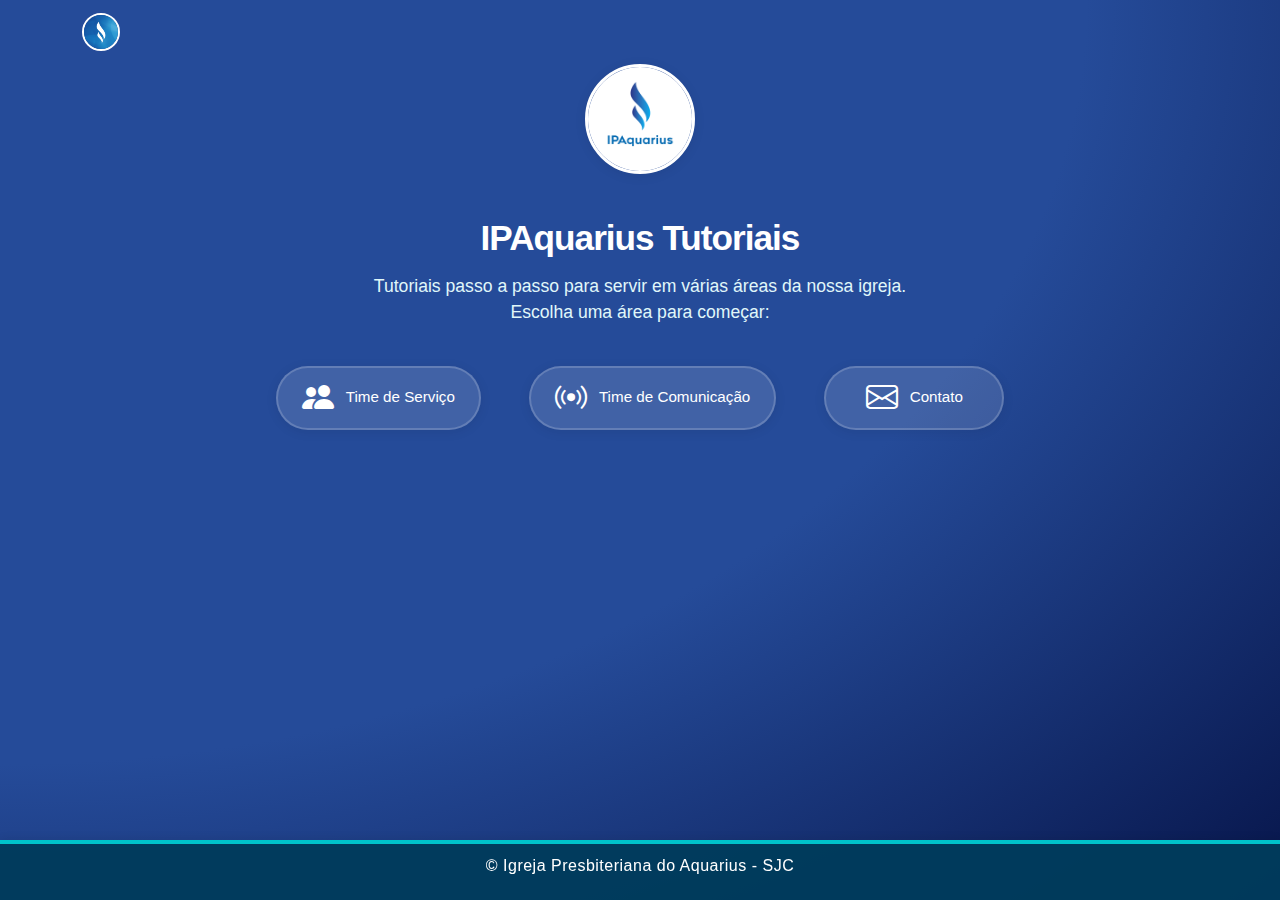
<file: index.html>
<!DOCTYPE html>
<html lang="pt-br">
<head>
    <meta charset="UTF-8">
    <meta name="viewport" content="width=device-width, initial-scale=1.0">
    <title>IPAquarius Tutoriais</title>
    <!-- Bootstrap 5 CSS -->
    <link href="assets/css/bootstrap.min.css" rel="stylesheet">
    <link rel="stylesheet" href="assets/css/meu.css">
    <!-- Bootstrap Icons -->
    <link rel="stylesheet" href="https://cdn.jsdelivr.net/npm/bootstrap-icons@1.11.3/font/bootstrap-icons.min.css">
    <style>
        body {
            background: radial-gradient(ellipse at left top, #254b99 60%, #07154a 100%);
            min-height: 100vh;
            font-family: 'Montserrat', 'Segoe UI', Arial, sans-serif;
            color: #fff;
        }
        .navbar {
            background: transparent !important;
            box-shadow: none;
            border: none;
        }
        .navbar-brand img {
            height: 38px;
            width: 38px;
            border-radius: 50%;
            border: 2px solid #fff;
            background: #fff;
        }
        .app-title {
            font-size: 2.2rem;
            font-weight: 700;
            margin-top: 38px;
            margin-bottom: 8px;
            letter-spacing: -1px;
        }
        .app-desc {
            font-size: 1.1rem;
            margin-bottom: 32px;
            color: #e0f7fa;
        }
        .icon-grid {
            display: flex;
            flex-wrap: wrap;
            justify-content: center;
            gap: 28px 32px;
            margin-bottom: 40px;
        }
        .icon-btn {
            background: rgba(255,255,255,0.13);
            border-radius: 32px;
            min-width: 180px;
            min-height: 64px;
            padding: 0 24px;
            display: flex;
            flex-direction: row;
            align-items: center;
            justify-content: center;
            color: #fff;
            text-decoration: none;
            font-size: 1.1rem;
            font-weight: 500;
            box-shadow: 0 2px 12px rgba(0,0,0,0.08);
            transition: background 0.2s, color 0.2s, transform 0.15s;
            border: 2px solid rgba(255,255,255,0.18);
            margin: 8px;
            gap: 12px;
        }
        .icon-btn:hover, .icon-btn:focus {
            background: #fff;
            color: #003b5c;
            transform: translateY(-4px) scale(1.04);
            text-decoration: none;
        }
        .icon-btn i {
            font-size: 2rem;
            margin-bottom: 0;
        }
        .profile-pic {
            width: 110px;   /* 70px + 20% = 84px */
            height: 110px;  /* 70px + 20% = 84px */
            border-radius: 50%;
            object-fit: cover;
            margin: 0 auto 18px auto;
            display: block;
            border: 3px solid #fff;
            background: #fff;
        }
        footer {
            position: fixed;
            left: 0; right: 0; bottom: 0;
            background: rgba(0,59,92,0.96);
            color: #fff;
            text-align: center;
            padding: 10px 0 6px 0;
            font-size: 1rem;
            z-index: 100;
            box-shadow: 0 -2px 8px rgba(0,0,0,0.07);
        }
        @media (max-width: 600px) {
            .app-title { font-size: 1.3rem; }
            .icon-grid { gap: 16px 8px; }
            .icon-btn {
                min-width: 90vw;
                max-width: 100vw;
                font-size: 1rem;
                padding: 0 10px;
            }
            .icon-btn i { font-size: 1.2rem; }
            /* Remova ou comente a linha abaixo para manter a imagem grande no mobile */
            /* .profile-pic { width: 44px; height: 44px; } */
        }
    </style>
</head>
<body>
    <!-- Navbar transparente só com logo -->
    <nav class="navbar navbar-expand-lg">
        <div class="container">
            <a class="navbar-brand fw-bold d-flex align-items-center" href="index.html">
                <img src="assets/img/IPA.jpg" alt="IPAquarius Logo">
            </a>
        </div>
    </nav>

    <!-- Conteúdo principal estilo app -->
    <div class="container text-center">
        <img src="assets/img/IPA_logo.png" alt="IPAquarius Logo" class="profile-pic mb-2">
        <div class="app-title">IPAquarius Tutoriais</div>
        <div class="app-desc">
            Tutoriais passo a passo para servir em várias áreas da nossa igreja.<br>
            Escolha uma área para começar:
        </div>
        <div class="icon-grid">
            <a href="serviço.html" class="icon-btn" title="Time de Serviço">
                <i class="bi bi-people-fill"></i>
                <span style="font-size:0.95rem;">Time de Serviço</span>
            </a>
            <a href="comunicação.html" class="icon-btn" title="Time de Comunicação">
                <i class="bi bi-broadcast"></i>
                <span style="font-size:0.95rem;">Time de Comunicação</span>
            </a>
            <a href="contato.html" class="icon-btn" title="Contato">
                <i class="bi bi-envelope"></i>
                <span style="font-size:0.95rem;">Contato</span>
            </a>
        </div>
    </div>

    <!-- Rodapé fixo estilo app -->
    <footer>
        <p>&copy; Igreja Presbiteriana do Aquarius - SJC</p>
    </footer>

    <!-- jQuery e Bootstrap JS -->
    <script src="assets/js/jquery-3.7.1.js"></script>
    <script src="assets/js/bootstrap.bundle.min.js"></script>
</body>
</html>
</file>
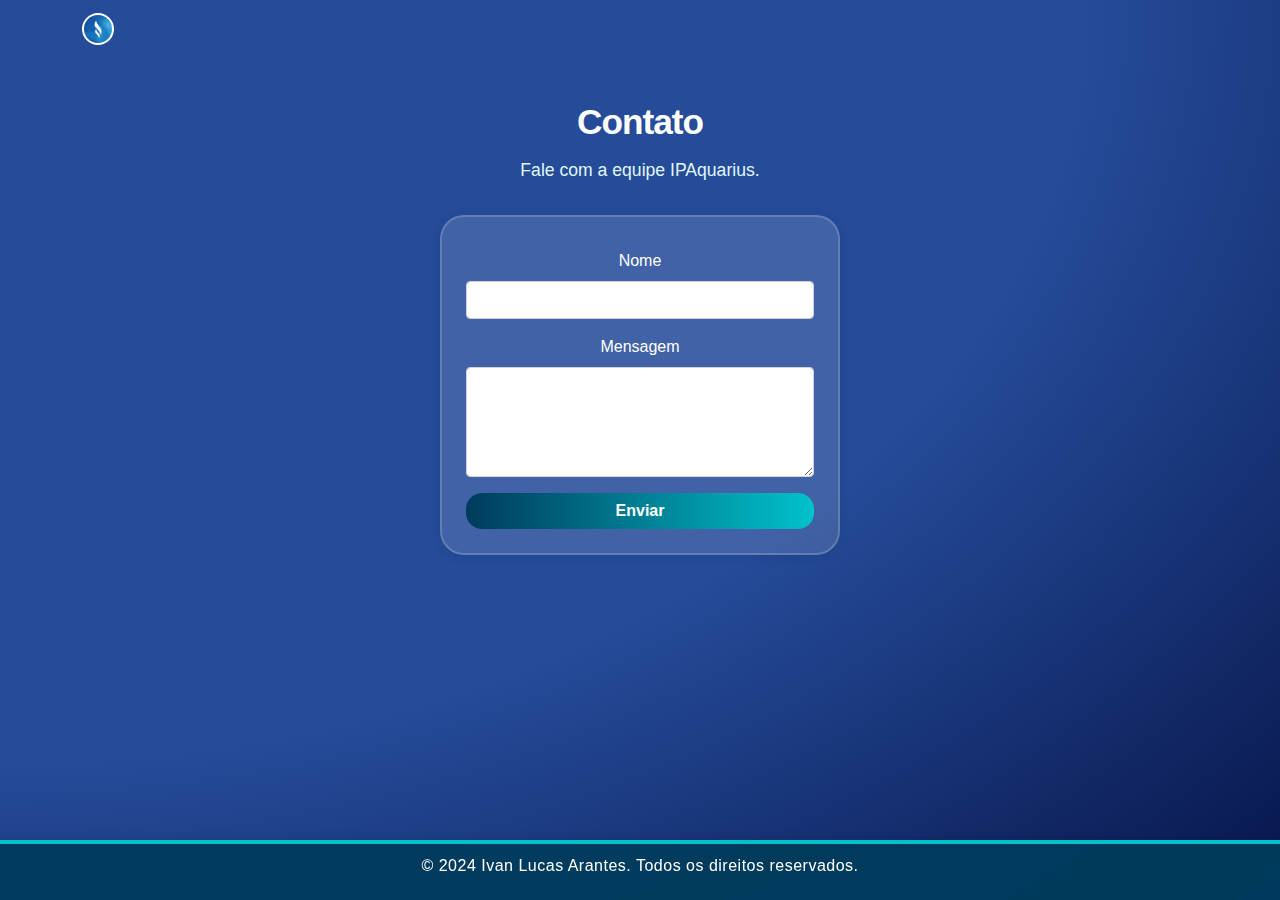
<file: contato.html>
<!DOCTYPE html>
<html lang="pt-br">
<head>
    <meta charset="UTF-8">
    <meta name="viewport" content="width=device-width, initial-scale=1.0">
    <title>Página de Contato</title>
    <!-- Bootstrap 5 CSS -->
    <link href="assets/css/bootstrap.min.css" rel="stylesheet">
    <link rel="stylesheet" href="assets/css/meu.css">
    <style>
        body {
            background: radial-gradient(ellipse at left top, #254b99 60%, #07154a 100%);
            min-height: 100vh;
            font-family: 'Montserrat', 'Segoe UI', Arial, sans-serif;
            color: #fff;
        }
        .navbar {
            background: transparent !important;
            box-shadow: none;
            border: none;
        }
        .navbar-brand img {
            height: 38px;
            width: 38px;
            border-radius: 50%;
            border: 2px solid #fff;
            background: #fff;
        }
        .app-title {
            font-size: 2.2rem;
            font-weight: 700;
            margin-top: 38px;
            margin-bottom: 8px;
            letter-spacing: -1px;
        }
        .app-desc {
            font-size: 1.1rem;
            margin-bottom: 32px;
            color: #e0f7fa;
        }
        .contact-form {
            background: rgba(255,255,255,0.13);
            border-radius: 24px;
            border: 2px solid rgba(255,255,255,0.18);
            box-shadow: 0 2px 12px rgba(0,0,0,0.08);
            color: #fff;
            padding: 32px 24px 24px 24px;
            max-width: 400px;
            margin: 32px auto 0 auto;
        }
        .contact-form label {
            color: #fff;
        }
        .contact-form input,
        .contact-form textarea {
            color: #003b5c;
        }
        .contact-form .btn-primary {
            background: linear-gradient(90deg, #003b5c 0%, #00c2cb 100%);
            border: none;
            border-radius: 16px;
            font-weight: 600;
        }
        footer {
            position: fixed;
            left: 0; right: 0; bottom: 0;
            background: rgba(0,59,92,0.96);
            color: #fff;
            text-align: center;
            padding: 10px 0 6px 0;
            font-size: 1rem;
            z-index: 100;
            box-shadow: 0 -2px 8px rgba(0,0,0,0.07);
        }
        @media (max-width: 600px) {
            .app-title { font-size: 1.3rem; }
            .contact-form { padding: 18px 6px; }
        }
    </style>
</head>
<body>

<!-- Barra de navegação -->
<nav class="navbar navbar-expand-lg">
    <div class="container">
        <a class="navbar-brand fw-bold d-flex align-items-center" href="index.html">
            <img src="assets/img/IPA.jpg" alt="IPAquarius Logo" style="height:32px; width:32px; object-fit:cover; border-radius:50%;">
        </a>
    </div>
</nav>

<!-- Conteúdo principal estilo app -->
<div class="container text-center">
    <div class="app-title">Contato</div>
    <div class="app-desc">
        Fale com a equipe IPAquarius.
    </div>
    <div class="contact-form">
        <form action="salva_mensagens.php" method="POST">
            <div class="mb-3">
                <label for="name" class="form-label">Nome</label>
                <input type="text" class="form-control" id="name" name="name" required>
            </div>
            <div class="mb-3">
                <label for="message" class="form-label">Mensagem</label>
                <textarea class="form-control" id="message" name="message" rows="4" required></textarea>
            </div>
            <button type="submit" class="btn btn-primary w-100">Enviar</button>
        </form>
    </div>
</div>

<!-- Rodapé fixo estilo app -->
<footer>
    <p>&copy; 2024 Ivan Lucas Arantes. Todos os direitos reservados.</p>
</footer>

<!-- jQuery -->
<script src="assets/js/jquery-3.7.1.js"></script>
<!-- Bootstrap 5 JS -->
<script src="assets/js/bootstrap.bundle.min.js"></script>

</body>
</html>
</file>
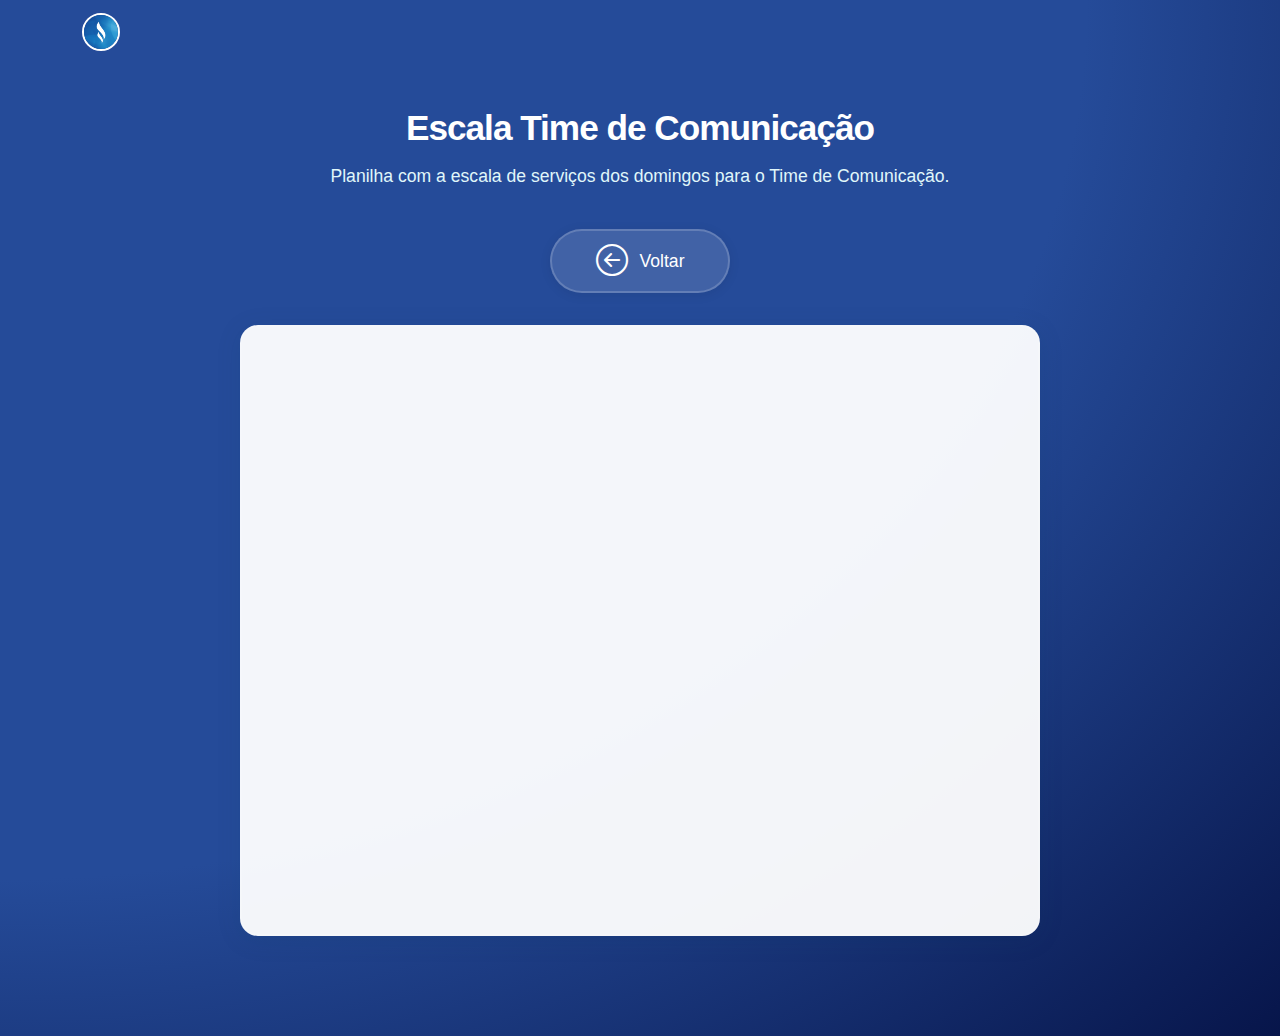
<file: escala.html>
<!DOCTYPE html>
<html lang="pt-BR">

<head>
    <meta charset="UTF-8">
    <meta name="viewport" content="width=device-width, initial-scale=1.0">
    <title>Escala Time de Comunicação</title>
    <!-- Bootstrap 5 CSS -->
    <link href="assets/css/bootstrap.min.css" rel="stylesheet">
    <link rel="stylesheet" href="assets/css/meu.css">
    <!-- Bootstrap Icons -->
    <link rel="stylesheet" href="https://cdn.jsdelivr.net/npm/bootstrap-icons@1.11.3/font/bootstrap-icons.min.css">
    <style>
        body {
            background: radial-gradient(ellipse at left top, #254b99 60%, #07154a 100%);
            min-height: 100vh;
            font-family: 'Montserrat', 'Segoe UI', Arial, sans-serif;
            color: #fff;
        }

        .navbar {
            background: transparent !important;
            box-shadow: none;
            border: none;
        }

        .navbar-brand img {
            height: 38px;
            width: 38px;
            border-radius: 50%;
            border: 2px solid #fff;
            background: #fff;
        }

        .app-title {
            font-size: 2.2rem;
            font-weight: 700;
            margin-top: 38px;
            margin-bottom: 8px;
            letter-spacing: -1px;
        }

        .app-desc {
            font-size: 1.1rem;
            margin-bottom: 32px;
            color: #e0f7fa;
        }

        .icon-grid {
            display: flex;
            flex-wrap: wrap;
            justify-content: center;
            gap: 28px 32px;
            margin-bottom: 40px;
        }

        .icon-btn {
            background: rgba(255, 255, 255, 0.13);
            border-radius: 32px;
            min-width: 180px;
            min-height: 64px;
            padding: 0 24px;
            display: flex;
            flex-direction: row;
            align-items: center;
            justify-content: center;
            color: #fff;
            text-decoration: none;
            font-size: 1.1rem;
            font-weight: 500;
            box-shadow: 0 2px 12px rgba(0, 0, 0, 0.08);
            transition: background 0.2s, color 0.2s, transform 0.15s;
            border: 2px solid rgba(255, 255, 255, 0.18);
            margin: 8px;
            gap: 12px;
        }

        .icon-btn:hover,
        .icon-btn:focus {
            background: #fff;
            color: #003b5c;
            transform: translateY(-4px) scale(1.04);
            text-decoration: none;
        }

        .icon-btn i {
            font-size: 2rem;
            margin-bottom: 0;
        }

        .spreadsheet-container {
            background: rgba(255, 255, 255, 0.95);
            border-radius: 18px;
            border: 2px solid rgba(255, 255, 255, 0.18);
            box-shadow: 0 4px 24px rgba(0, 59, 92, 0.13);
            margin-bottom: 100px;
            overflow: hidden;
            padding: 0;
            max-width: 800px;
            margin-left: auto;
            margin-right: auto;
        }

        .spreadsheet-container iframe {
            width: 100%;
            height: 600px;
            border: none;
            border-radius: 18px;
            min-width: 600px;
        }

        footer {
            position: fixed;
            left: 0;
            right: 0;
            bottom: 0;
            background: rgba(0, 59, 92, 0.96);
            color: #fff;
            text-align: center;
            padding: 1px 0 1px 0;
            font-size: 1rem;
            z-index: 100;
            box-shadow: 0 -2px 8px rgba(0, 0, 0, 0.07);
        }

        @media (max-width: 600px) {
            .app-title {
                font-size: 1.3rem;
            }

            .icon-grid {
                gap: 16px 8px;
            }

            .icon-btn {
                min-width: 90vw;
                max-width: 100vw;
                font-size: 1rem;
                padding: 0 10px;
            }

            .icon-btn i {
                font-size: 1.2rem;
            }

            .spreadsheet-container {
                max-width: 100%;
                margin: 0 10px 100px 10px;
            }

            .spreadsheet-container iframe {
                height: 500px;
                min-width: 100%;
            }
        }
    </style>
</head>

<body>
    <!-- Navbar transparente só com logo -->
    <nav class="navbar navbar-expand-lg">
        <div class="container">
            <a class="navbar-brand fw-bold d-flex align-items-center" href="index.html">
                <img src="assets/img/IPA.jpg" alt="IPAquarius Logo">
            </a>
        </div>
    </nav>

    <!-- Conteúdo principal estilo app -->
    <div class="container text-center">
        <div class="app-title">Escala Time de Comunicação</div>
        <div class="app-desc">
            Planilha com a escala de serviços dos domingos para o Time de Comunicação.
        </div>
        <div class="icon-grid mb-4">
            <a href="index.html" class="icon-btn" title="Voltar para Início">
                <i class="bi bi-arrow-left-circle"></i>
                <span>Voltar</span>
            </a>
        </div>

        <!-- Container da planilha -->
        <div class="spreadsheet-container">
            <iframe
                src="https://docs.google.com/spreadsheets/d/e/2PACX-1vSxwSjfLikR5sLT0D66inUwDY9rJD1qfmrIhq30FCGsbj-bn-i-08--SUHJhZVLBg/pubhtml?gid=1239706519&single=true&widget=true&headers=false"
                title="Escala Time de Comunicação">
            </iframe>
        </div>
    </div>

    <!-- jQuery -->
    <script src="assets/js/jquery-3.7.1.js"></script>
    <!-- Bootstrap 5 JS -->
    <script src="assets/js/bootstrap.bundle.min.js"></script>
</body>

</html>
</file>
<file: assets/css/meu.css>
/* Identidade visual inspirada em https://ipaquarius.com.br/ */
:root {
    --ipaquarius-blue: #003b5c;
    --ipaquarius-cyan: #00c2cb;
}
body {
    background: #f7fafc;
    color: #222;
    font-family: 'Montserrat', 'Segoe UI', Arial, sans-serif;
}

.profile-pic {
    width: 168px;   /* 140px + 20% = 168px */
    height: 168px;  /* 140px + 20% = 168px */
    border-radius: 50%;
    object-fit: cover;
    margin: 0 auto 1.5rem auto;
    border: 4px solid var(--ipaquarius-blue);
    box-shadow: 0 2px 12px rgba(0,0,0,0.08);
}

.intro-text h1 {
    font-size: 2.5rem;
    font-weight: 700;
    color: var(--ipaquarius-blue);
    letter-spacing: 1px;
    margin-bottom: 0.5rem;
}

.intro-text p {
    font-size: 1.15rem;
    color: #4a4a4a;
    margin-bottom: 1.5rem;
}

.btn-custom {
    min-width: 200px;
    min-height: 56px;
    display: flex;
    align-items: center;
    justify-content: center;
    font-size: 1.1rem;
    font-weight: 600;
    text-align: center;
    margin: 0 10px;
    border-radius: 8px;
    transition: background 0.2s, color 0.2s;
    background: linear-gradient(90deg, var(--ipaquarius-blue) 0%, var(--ipaquarius-cyan) 100%);
    color: #fff;
    border: none;
    box-shadow: 0 2px 8px rgba(0,59,92,0.08);
}

.btn-custom:hover {
    background: linear-gradient(90deg, var(--ipaquarius-cyan) 0%, var(--ipaquarius-blue) 100%);
    color: #fff;
    transform: translateY(-2px) scale(1.06);
    box-shadow: 0 4px 16px rgba(0,59,92,0.15);
}

.btn-curriculo, .btn-aulas, .btn-contato {
    background: linear-gradient(90deg, var(--ipaquarius-blue) 0%, var(--ipaquarius-cyan) 100%);
    color: #fff;
}

header {
    background: var(--ipaquarius-blue);
    border-bottom: 2px solid var(--ipaquarius-cyan);
    padding: 18px 0 12px 0;
    box-shadow: 0 2px 8px rgba(0,59,92,0.04);
}
header, header * {
    color: #fff !important;
}

footer {
    text-align: center;
    padding: 24px 0 18px 0;
    background: var(--ipaquarius-blue);
    color: #fff;
    font-size: 1rem;
    letter-spacing: 0.5px;
    margin-top: 32px;
    border-top: 4px solid var(--ipaquarius-cyan);
}

/* Links */
a {
    color: var(--ipaquarius-blue);
    text-decoration: none;
    transition: color 0.2s;
}
a:hover {
    color: var(--ipaquarius-cyan);
    text-decoration: underline;
}

/* Títulos */
h1, h2, h3, h4, h5, h6 {
    font-family: 'Montserrat', 'Segoe UI', Arial, sans-serif;
    color: var(--ipaquarius-blue);
    font-weight: 700;
}

/* Cards e caixas */
.card, .box, .content-section {
    background: #fff;
    border-radius: 18px;
    box-shadow: 0 2px 16px rgba(0,59,92,0.07);
    padding: 1.5rem 1.2rem;
    margin-bottom: 1.5rem;
}

/* Navbar custom IPAquarius */
.navbar {
    background: var(--ipaquarius-blue) !important;
    border-bottom: 2px solid var(--ipaquarius-cyan);
    box-shadow: 0 2px 8px rgba(0,59,92,0.04);
}
.navbar .navbar-brand,
.navbar .nav-link {
    color: #fff !important;
    font-weight: 500;
    letter-spacing: 0.5px;
    transition: color 0.2s;
}
.navbar .nav-link:hover,
.navbar .navbar-brand:hover {
    color: var(--ipaquarius-cyan) !important;
}

/* Ajustes responsivos */
@media (max-width: 600px) {
    .intro-text h1 {
        font-size: 1.6rem;
    }
    .profile-pic {
        width: 90px;
        height: 90px;
    }
    .card, .box, .content-section {
        padding: 1rem 0.5rem;
    }
    .d-flex.justify-content-center.mt-4 {
        flex-direction: column !important;
        align-items: center !important;
    }
    .d-flex.justify-content-center.mt-4 > a {
        min-width: 90vw;
        margin: 8px 0 !important;
        max-width: 350px;
        width: 100%;
    }
    .btn-custom {
        min-width: 0;
        width: 100%;
        justify-content: center;
    }
}
</file>
